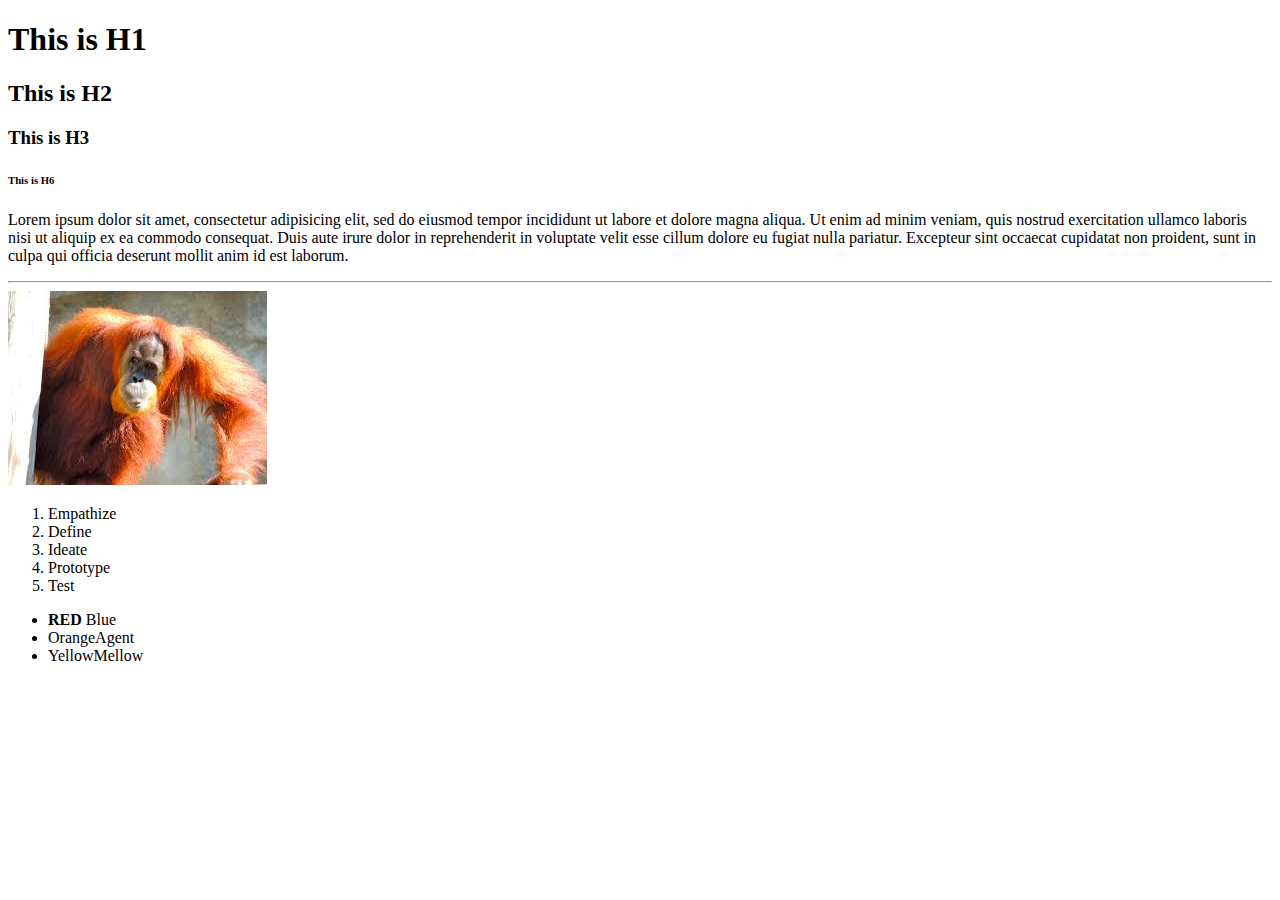
<file: index.html>
<!DOCTYPE html>
<html lang="en" dir="ltr">
  <head>
    <meta charset="utf-8">
    <title>My HTML</title>
  </head>
  <body>
    <h1>This is H1</h1>
    <h2>This is H2</h2>
    <h3>This is H3</h3>
    <h6>This is H6</h6>
    <p>Lorem ipsum dolor sit amet, consectetur adipisicing elit, sed do eiusmod tempor incididunt ut labore
      et dolore magna aliqua. Ut enim ad minim veniam, quis nostrud exercitation ullamco laboris nisi ut
      aliquip ex ea commodo consequat. Duis aute irure dolor in reprehenderit in voluptate velit esse cillum
      dolore eu fugiat nulla pariatur. Excepteur sint occaecat cupidatat non proident, sunt in culpa qui
      officia deserunt mollit anim id est laborum.
    </p>
    <hr/>
    <!-- src stands for 'Source' and alt is 'alternative text' -->
    <img src="[data-uri]" alt="Oooops! Nothing to show here"/>
<!-- Example of an 'Ordered List' -->
    <ol>
      <li>Empathize</li>
      <li>Define</li>
      <li>Ideate</li>
      <li>Prototype</li>
      <li>Test</li>
    </ol>
<!-- This is an expmple of an 'Unordered List' -->
    <ul>
      <li><strong>RED</strong> Blue</li>
      <li>OrangeAgent</li>
      <li>YellowMellow</li>
    </ul>
  </body>
</html>
</file>
